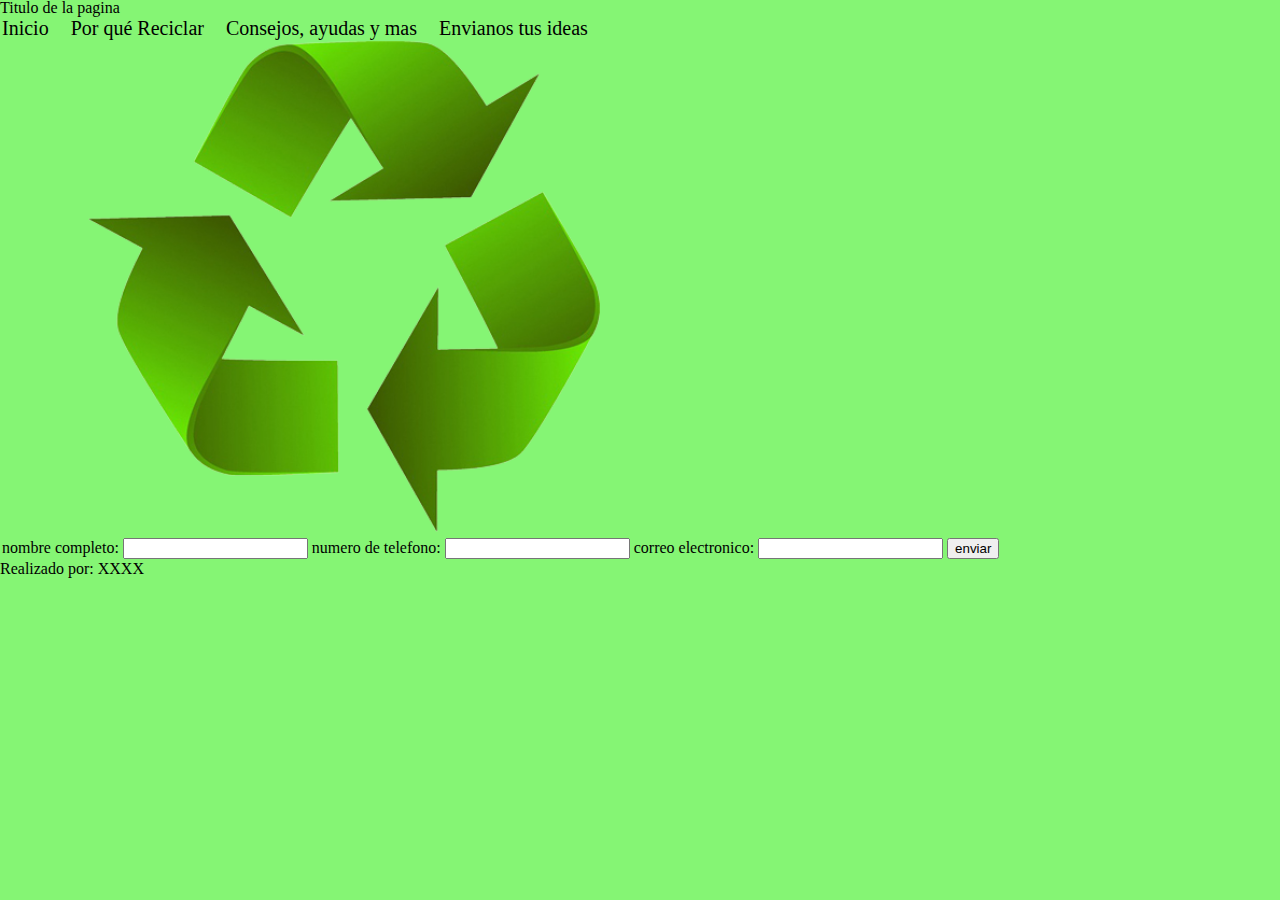
<file: index.html>
<!DOCTYPE html>
<!--comentarios
    hola mundo
-->
<html lang="es">
    <head>
        <meta charset="utf-8"/>
        <title>Mi primera pagina</title>
        <!--styles-->
        <link rel="stylesheet" href="css/reset.css" type="text/css"/>
        <link rel="stylesheet" href="css/estilos.css" type="text/css"/>
        <!--javasript-->
    </head>
    <body>
        <header><h1>Titulo de la pagina</h1></header>
        <nav>
            <ul id="menu">
                <li>Inicio</li>
                <li>Por qué Reciclar</li>
                <li>Consejos, ayudas y mas</li>
                <li>Envianos tus ideas</li>
            </ul>
        </nav>
        <section id="principal">
            <!--                                               "100%"-->
            <img src="imagenes/simbolo de reciclaje.png" width="700px">
        </section>
        <!--galeria-->
        <!--<section id="galeria">
            <h2>Mi galeria</h2>
            <ul>
                <li>
                    <img src="imagenes/1.png" title="salida del sol">
                    <p>pintura famosa</p>
                </li>
                <li><img src="imagenes/2.png"></li>
                <li><img src="imagenes/3.png"></li>
                <li><img src="imagenes/4.png"></li>
                <li><img src="imagenes/5.png"></li>
                <li><img src="imagenes/6.png"></li>
                <li><img src="imagenes/7.png"></li>
            </ul>
        </section>-->
        <!--contacto-->
        <section id="contacto">
            <form>
                <ul>
                    <li>
                        <label>nombre completo:</label>
                        <input type="text" id="nombre"/>
                    </li>
                    <li>
                        <label>numero de telefono:</label>
                        <input type="number" id="numero"/>
                    </li>
                    <li>
                        <label>correo electronico:</label>
                        <input type="email" id="correo"/>
                    </lI>
                    <li>
                        <button>enviar</button>
                    </li>
                </ul>
            </form>
        </section>
        <footer>Realizado por: XXXX</footer>
    </body>
</html>
</file>
<file: css/estilos.css>
html{
    background-color: #85f574
}

ul{
    list-style-type: none;
    display: flex;
}

ul li{
    /*en este orden
    margin-top: 2px;
    margin-right: 2px;
    margin-bottom: 2px;
    margin-left: 2px;*/ 
    margin: 2px 2px 2px 2px;
    width: auto;
    flex-wrap: nowrap;
}

ul#menu li{
    /*en este orden
    margin-top: 2px;
    margin-right: 2px;
    margin-bottom: 2px;
    margin-left: 2px;*/ 
    margin: 2px 20px 2px 2px;
    font-size: 20px;
}

ul li a{
    text-decoration: none;
    color: #000000;
    font-size: 22px;
}

ul#menu li:hover{
    background-color: cyan;
}

ul li p{
    color: #000000;
}

#contacto ul li{
    color: #000000;
}

#galeria ul{
    flex-wrap: wrap;
}
</file>
